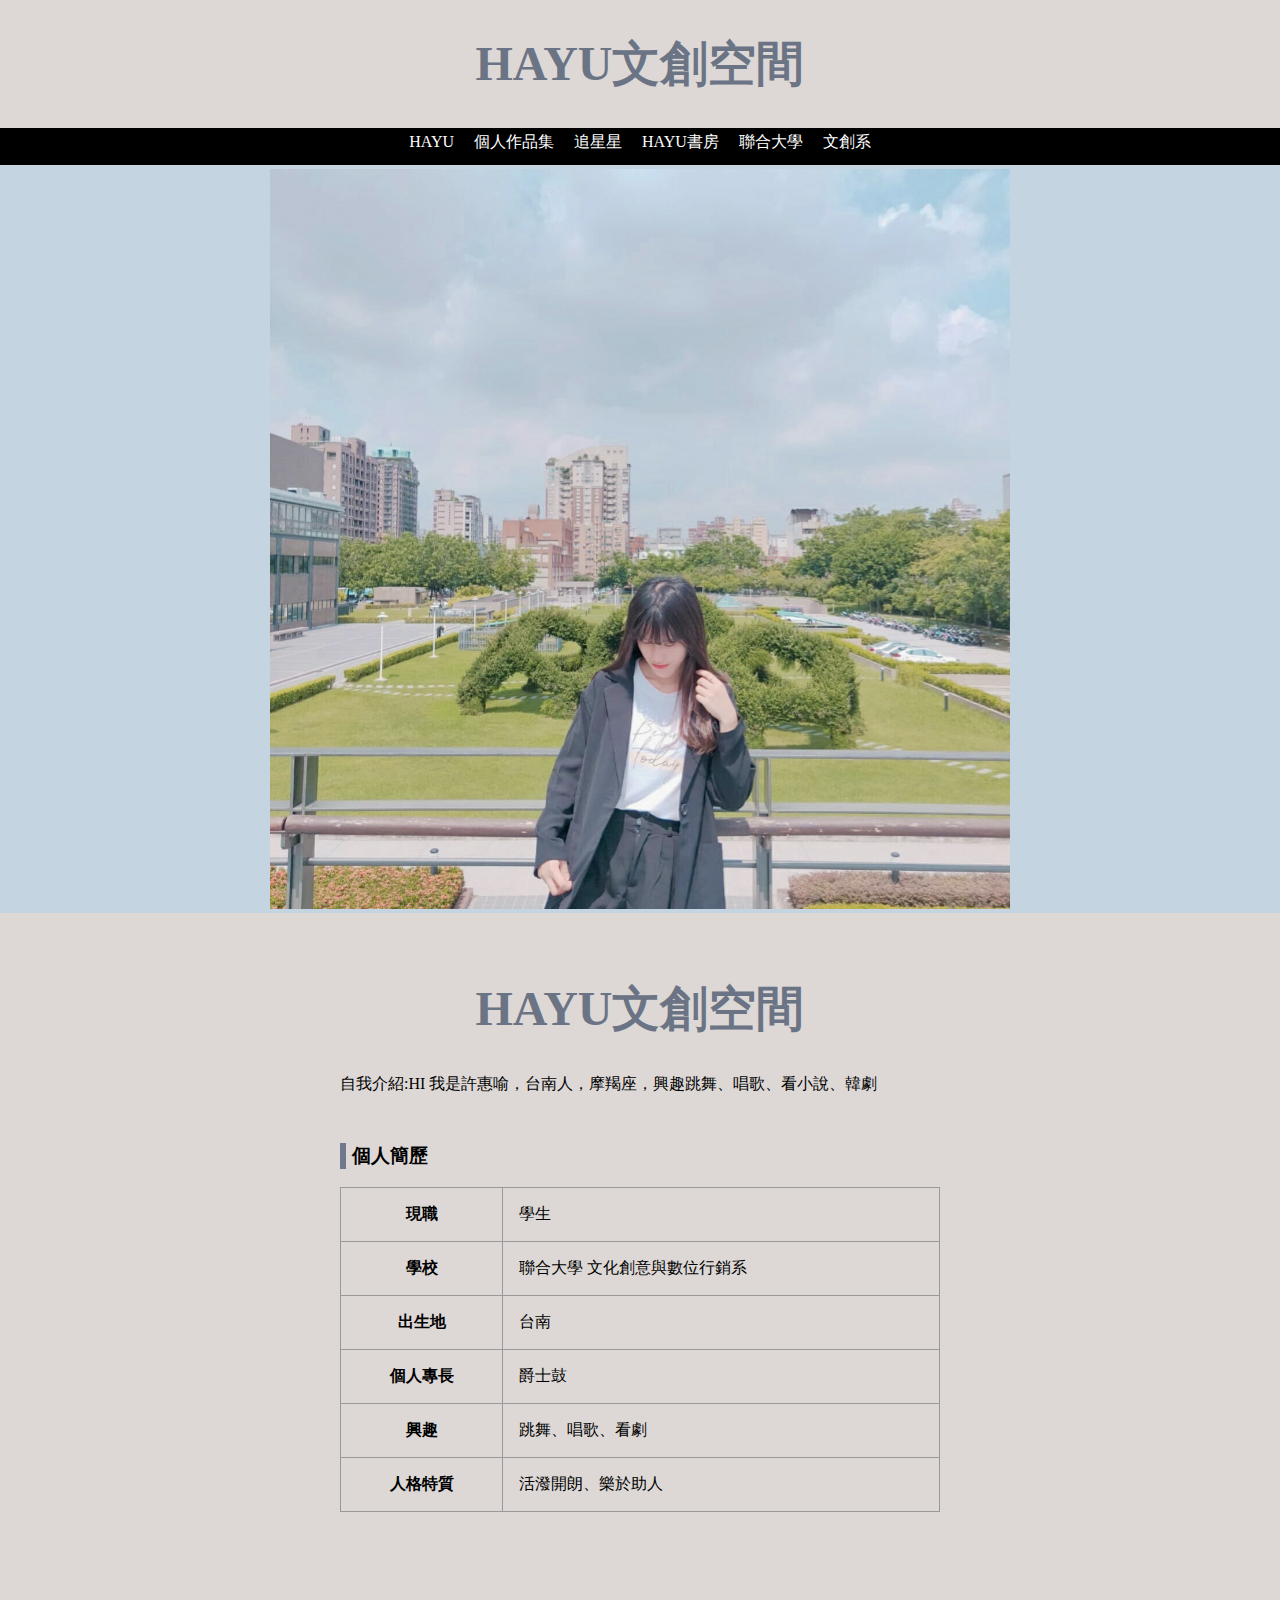
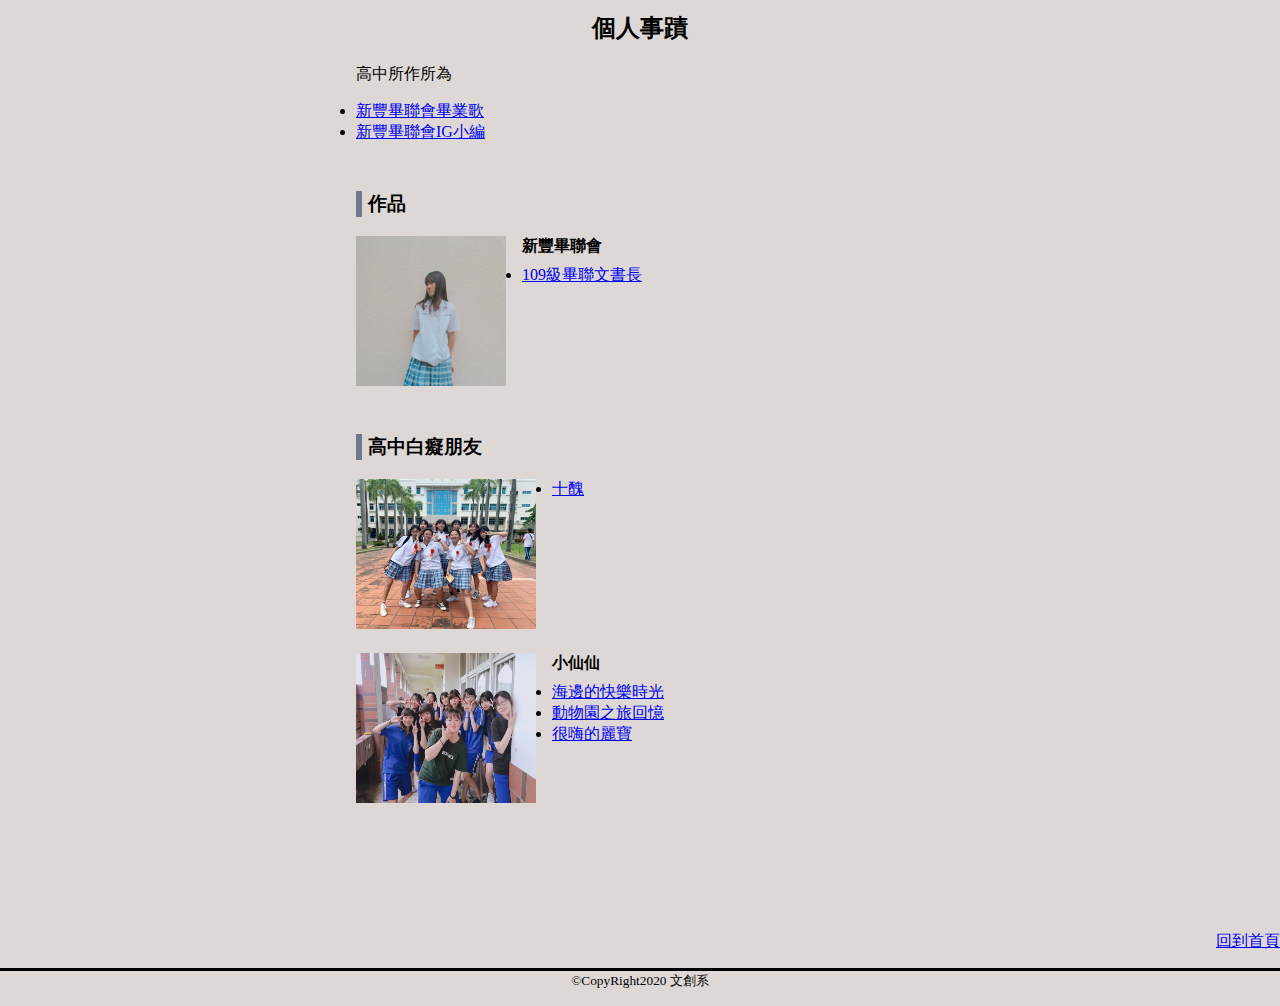
<file: index.htm>
<!DOCTYPE html>
<html lang="tw">
<head>
 <meta charset="utf-8">
 <title>HAYU文創空間</title>
 <meta name="description"content="文創/個人資料">
 <link rel="stylesheet"href="style.css">
</head>
<body>
<header>
 <h1>HAYU文創空間</h1>
 <nav class="navigation">
 <ul>
 <li><a href="#profile">HAYU</a></li>
 <li><a href="#concert">個人作品集</a></li>
 <li><a href="https://u0958013.github.io/hayu/456.htm"target=_blank">追星星</a></li>
 <li><a href="https://u0958013.github.io/hayu/books.xml"target=_blank">HAYU書房</a></li>
 <li><a href="https://www.nuu.edu.tw/"target=_blank">聯合大學</a></li>
 <li><a href="https://ccdm.nuu.edu.tw/"target=_blank">文創系</a></li>
 <ul>
 </nav>
</header>
<main>
<div class="mainvisual">
<img src="me.jpg"alt="主視覺圖片"width="740"height="640">
</div>
<article id="profile">
<div class="inner">
 <h1>HAYU文創空間</h1>
 <p>自我介紹:HI 我是許惠喻，台南人，摩羯座，興趣跳舞、唱歌、看小說、韓劇</p>

 <section>
 <h3>個人簡歷</h3>
 <table>
 <tr>
 <th>現職</th>
 <td>學生</td>
 </tr>
 <tr>
 <th>學校</th>
 <td>聯合大學 文化創意與數位行銷系</td>
 <tr>
 <th>出生地</th><td>台南</td>
 </tr>
 <tr>
 <th>個人專長</th><td>爵士鼓</td>
 </tr>
 <tr>
 <th>興趣</th><td>跳舞、唱歌、看劇</td>
 </tr>
 <tr>
 <th>人格特質</th><td>活潑開朗、樂於助人</td>
 </tr>


 </table>
 </section>
<article id="concert">
<div class="inner">

<h2>個人事蹟</h2>
 <p>高中所作所為</p>
<li><a href="https://www.youtube.com/watch?v=1Fyey4dXylM"target=_blank">新豐畢聯會畢業歌</a></li>
<li><a href="https://www.instagram.com/sfsh_109_graduation/"target=_blank">新豐畢聯會IG小編</a></li>

<section>
<h3>作品</h3>
<section class="performer">
<img src="高中.jpg"width="150"height="150">
<h4>新豐畢聯會</h4>
<li><a href="https://www.instagram.com/p/B_HxeYYH1La/?igshid=1cdhz8uqhem6v"target=_blank">109級畢聯文書長</a></li>
</section>

<section>
<h3>高中白癡朋友</h3>
<section class="performer">
 <img src="ten.jpg"width="180"height="150">
<li><a href="https://streamable.com/z9jxpj"target=_blank">十醜</a></li>
</section>
<section class="performer">
 <img src="小仙仙.jpg"width="180"height="150">
<h4>小仙仙</h4>
<li><a href="https://streamable.com/60wp91"target=_blank">海邊的快樂時光</a></li>
<li><a href="https://streamable.com/rlgzs4"target=_blank">動物園之旅回憶</a></li>
<li><a href="https://streamable.com/o5puet"target=_blank">很嗨的麗寶</a></li>
</section>
</article>
</main>
<footer>
<p class="pagetop"><a href="#top">回到首頁</a></p>
<p class="copyright"><small>&copy;CopyRight2020 文創系</small></p>
</footer>
</body>
</html>
</file>
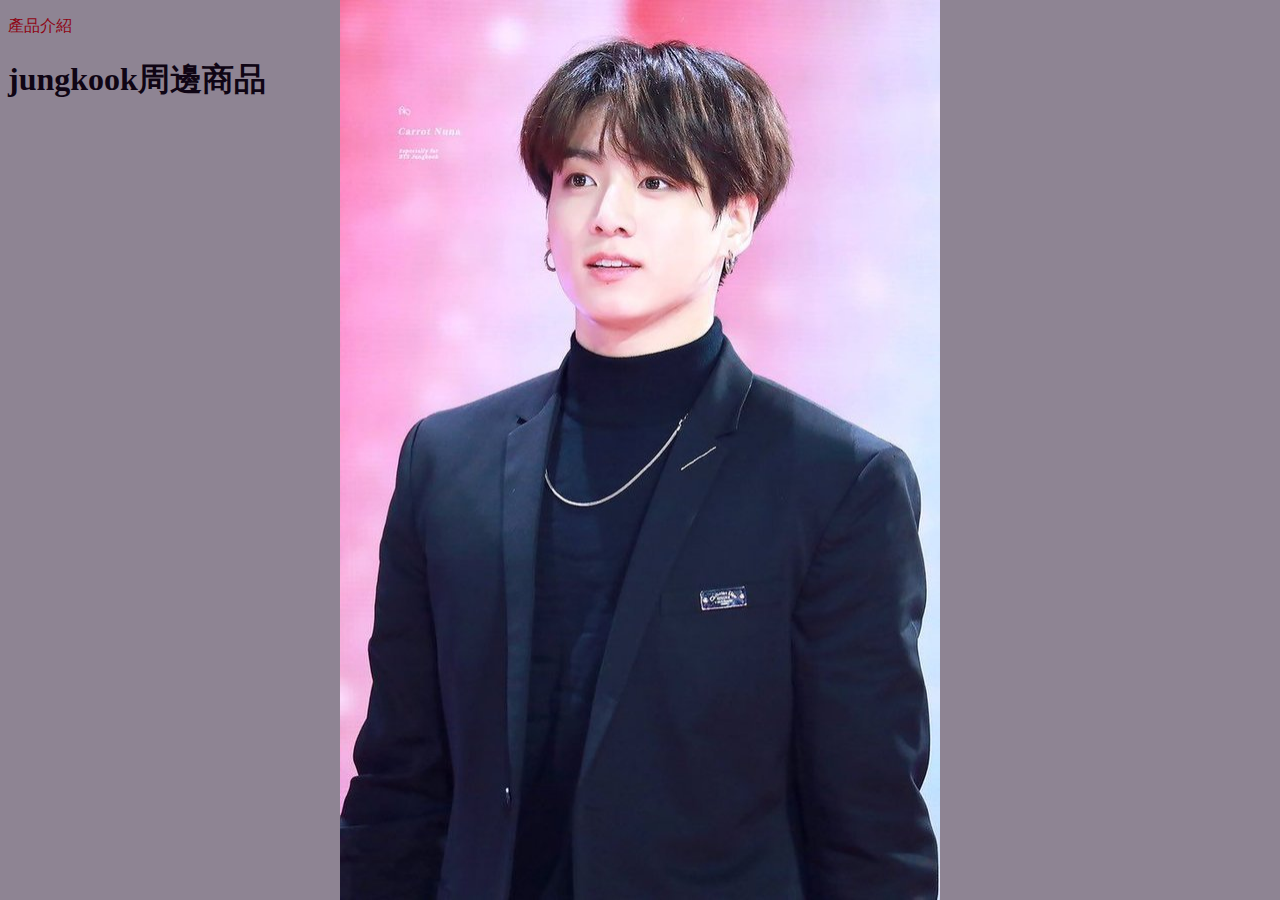
<file: 13.html>
<!DOCTYPE html>
<html lang="en">
<head>
	<meta charset="UTF-8">
	<meta name="viewport" content="width=device-width, initial-scale=1.0">
	<title>Document</title>
	<script src="https://ajax.googleapis.com/ajax/libs/jquery/3.5.1/jquery.min.js"></script>
<style type="text/css">
p{
	color:red;
	margin:5px
	cursor:pointer;
}
p:hover{
	background:yellow;
}
.jungkook{
	position: fixed;
	top: 0;
	left: 0;
	width: 100%;
	height: 100%;
	z-index: 10;
	background: rgba(30,10,40,0.5);
	display: flex;
	justify-content: center;
}
</style>




</head>
<body>
	<p>產品介紹</p>
<h1>jungkook周邊商品</h1>
<div class="jungkook">
	<img src="jungkook.jpg">
</div>
<script type="text/javascript">
	$('p').click(function(){
		$('.jungkook').slideToggle();
	});
</script>
<script type="text/javascript">
	$('img').click(function(){
		$('.jungkook').slideToggle();
	});

</script>
</body>
</html>
</file>
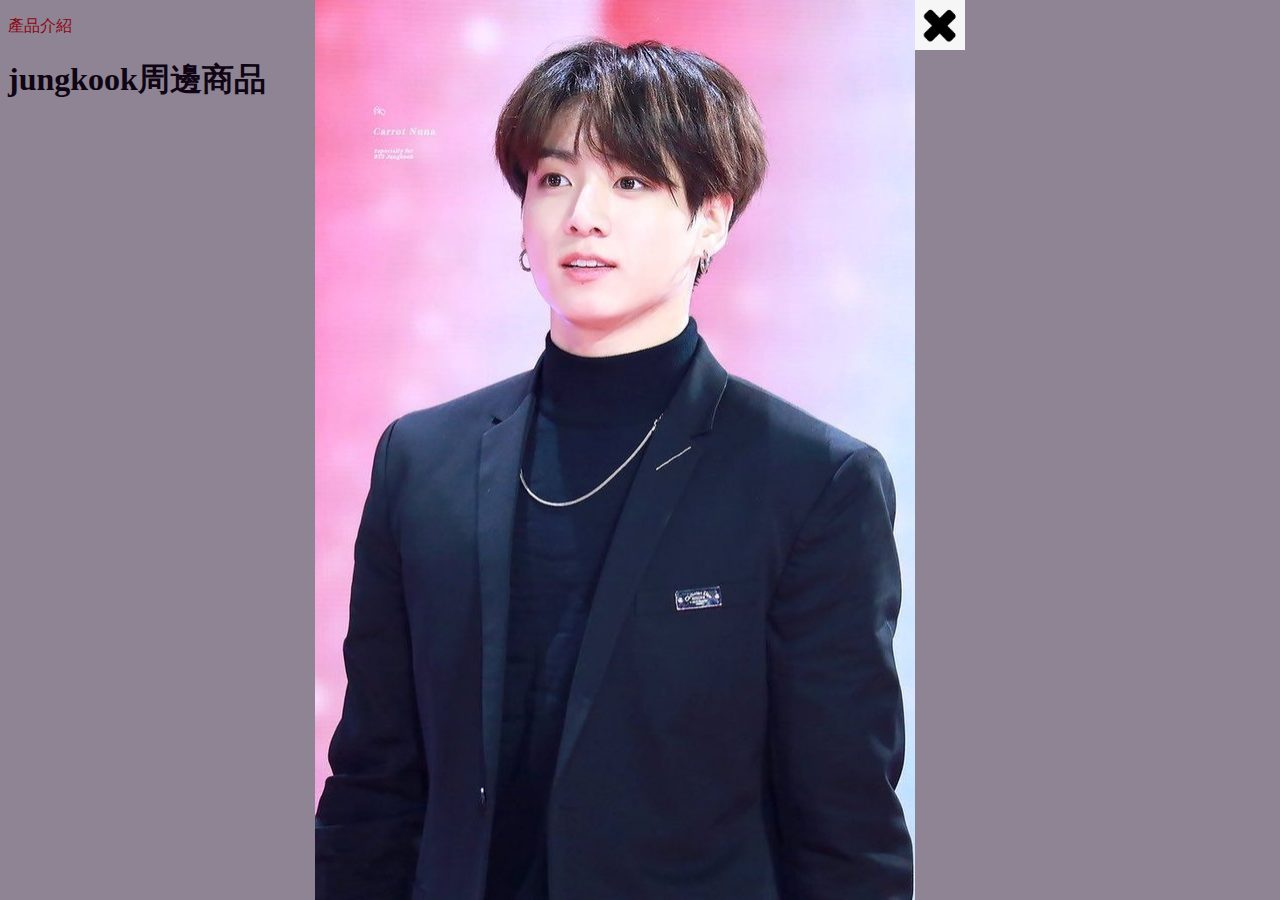
<file: 1313.html>
<!DOCTYPE html>
<html lang="en">
<head>
	<meta charset="UTF-8">
	<meta name="viewport" content="width=device-width, initial-scale=1.0">
	<title>Document</title>
	<script src="https://ajax.googleapis.com/ajax/libs/jquery/3.5.1/jquery.min.js"></script>
<style type="text/css">
p{
	color:red;
	margin:5px
	cursor:pointer;
}
p:hover{
	background:yellow;
}
.jungkook{
	position: fixed;
	top: 0;
	left: 0;
	width: 100%;
	height: 100%;
	z-index: 10;
	background: rgba(30,10,40,0.5);
	display: flex;
	justify-content: center;
}
 .X{
   position: fixed;
   top:0;
   right: 0;
   z-index: 10;
   background:  rgba(0,0,0,0.5);
   display: flex;
   
  }

</style>
</head>
<body>
	<p>產品介紹</p>
<h1>jungkook周邊商品</h1>
<div class="jungkook">
	<img src="jungkook.jpg">
<div class="x">
	<img src="x.jpg"width="50" height="50">
</div>
<script type="text/javascript">
	$('p').click(function(){
		$('.jungkook').slideToggle();
	});
</script>
<script type="text/javascript">
	$('img').click(function(){
		$('.jungkook').slideToggle();
	});

</script>
</body>
</html>
</file>
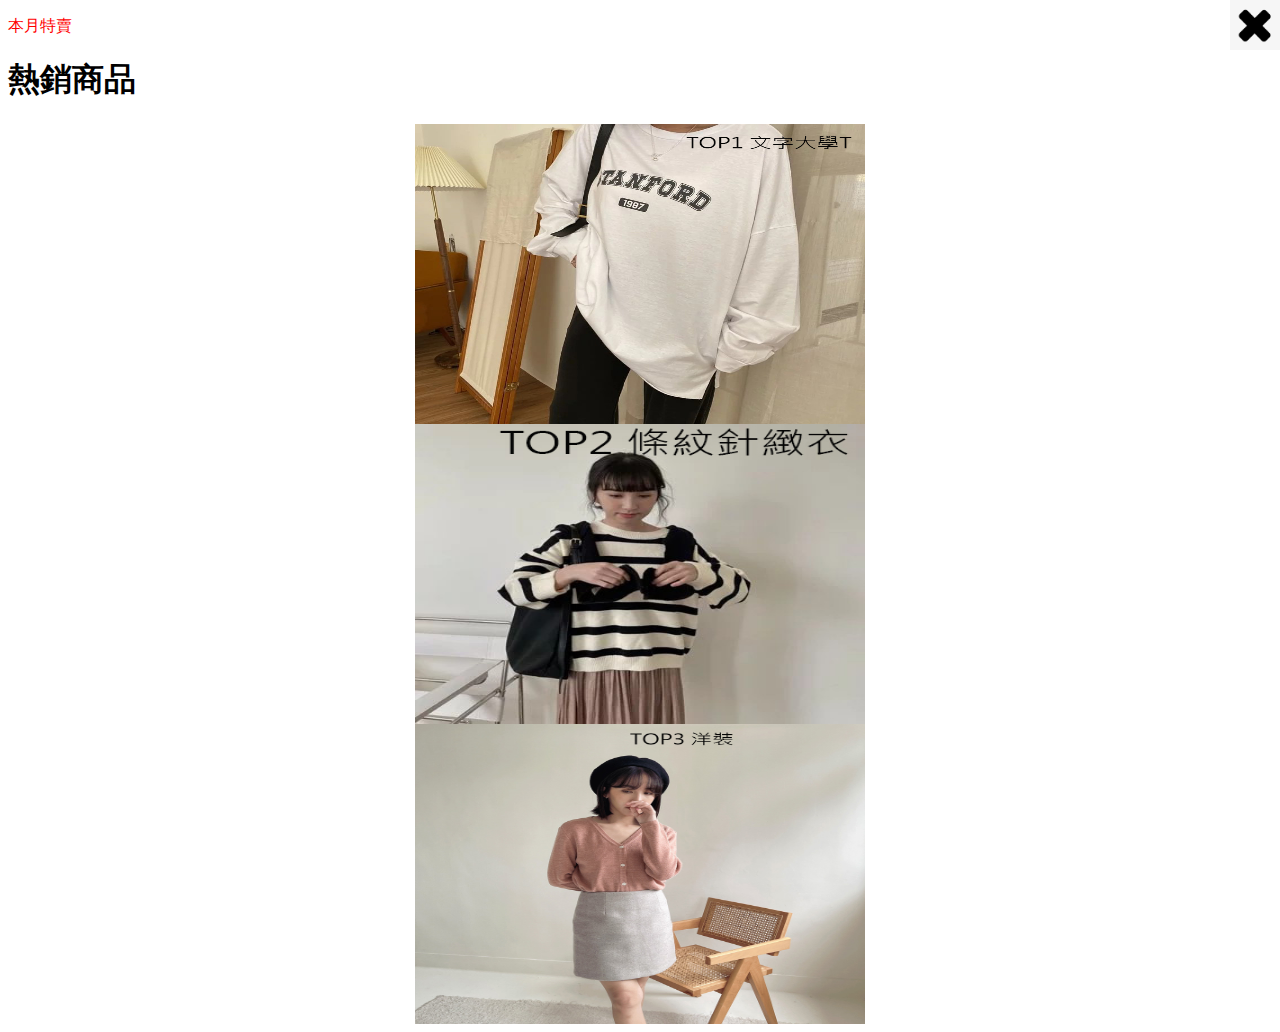
<file: 本月特賣.html>
<!DOCTYPE html>
<html lang="en">
<head>
	<meta charset="UTF-8">
	<meta name="viewport" content="width=device-width, initial-scale=1.0">
	<title>Document</title>
	<script src="https://ajax.googleapis.com/ajax/libs/jquery/3.5.1/jquery.min.js"></script>
<style type="text/css">
p{
	color:red;
	margin:5px
	cursor:pointer;
}
p:hover{
	background:yellow;
}
.1{
	position: fixed;
	top: 0;
	left: 0;
	width: 100%;
	height: 100%;
	z-index: 10;
	background: rgba(30,10,40,0.5);
	display: flex;
	justify-content: center;
}
 .x{
   position: fixed;
   top:0;
   right: 0;
   z-index: 10;
   background:  rgba(0,0,0,0.5);
   display: flex;
   
  }

</style>
</head>
<body>
	<p>本月特賣</p>
<h1>熱銷商品</h1>
<div class="1">
	<img src="1.jpg"width ="450" height ="300"style="display:block; margin:auto;">
<div class="2">
	<img src="2.jpg"width ="450" height ="300"style="display:block; margin:auto;">
<div class="3">
	<img src="3.jpg"width ="450" height ="300"style="display:block; margin:auto;">
<div class="x">
	<img src="x.jpg"width="50" height="50">
</div>
<script type="text/javascript">
	$('p').click(function(){
		$('.1').slideToggle();
	});
</script>
<script type="text/javascript">
	$('img').click(function(){
		$('.1').slideToggle();
	});

</script>
</body>
</html>
</file>
<file: style.css>
/* body */
body {
    background-color: #ddd8d6;
    margin: 0;
}

/* 標題1*/
h1 {
    font-size: 3em;
    color: #6b7485;
    text-align: center;
}

/* 選單 */
.navigation ul {
    background-color: #000000;
    margin: 0;
    padding: 4px;
    text-align: center;
}
.navigation ul li {
    list-style-type: none;
    display: inline;
    margin: 0 8px;
}
.navigation ul li a {
    color: #ffffff;
    text-decoration: none;
}
.navigation ul li a:hover {
    color: #62d5e8;
    text-decoration: underline;
}

/* 主視覺 */
.mainvisual {
     background-color: #c4d4e0;
    margin: 0;
    padding: 4px;
    text-align: center;c4d4e0
}
.mainvisual img {
    display: block;
    margin: 0 auto;
    max-width: 100%;
    height: auto;
}

/* article */
article {
    padding: 32px 16px;
}

/* 背景色・文字色 */
#profile {
   background-color: #ddd8d6;
    color: #000000;
}

/* 邊界設定 */
#profile .inner {
    max-width: 600px;
    margin: 0 auto;
}

#concert {
    max-width: 600px;
    margin: 0 auto;
}

/* section */
section {
    margin: 48px 0;
}


/* 標題23 */
h2 {
    text-align: center;
}

h3 {
    border-left: solid 6px #6f798b;
    padding-left: 6px;
}

/* 表 */
table {
    border-collapse: collapse;
    width: 100%;
}
th,td {
    border: solid 1px #999999;
    padding: 16px;
}
th {
    background-color: ##68767f;
}

/* 作品集 */
.performer {
    margin: 0 0 24px;
    overflow: hidden;
}
.performer img {
    float: left;
    margin: 0 16px 0 0;
}
.performer h4 {
    margin: 0 0 0.5em;
}
.performer p {
    margin: 0;
}


/* 回頁首 */
.pagetop {
    text-align: right;
}

/* 著作權 */
.copyright {
    border-top: solid 3px #000000;
    text-align: center;
}


/* 著作 */
ol li {
    list-style-type: upper-roman;
}
</file>
